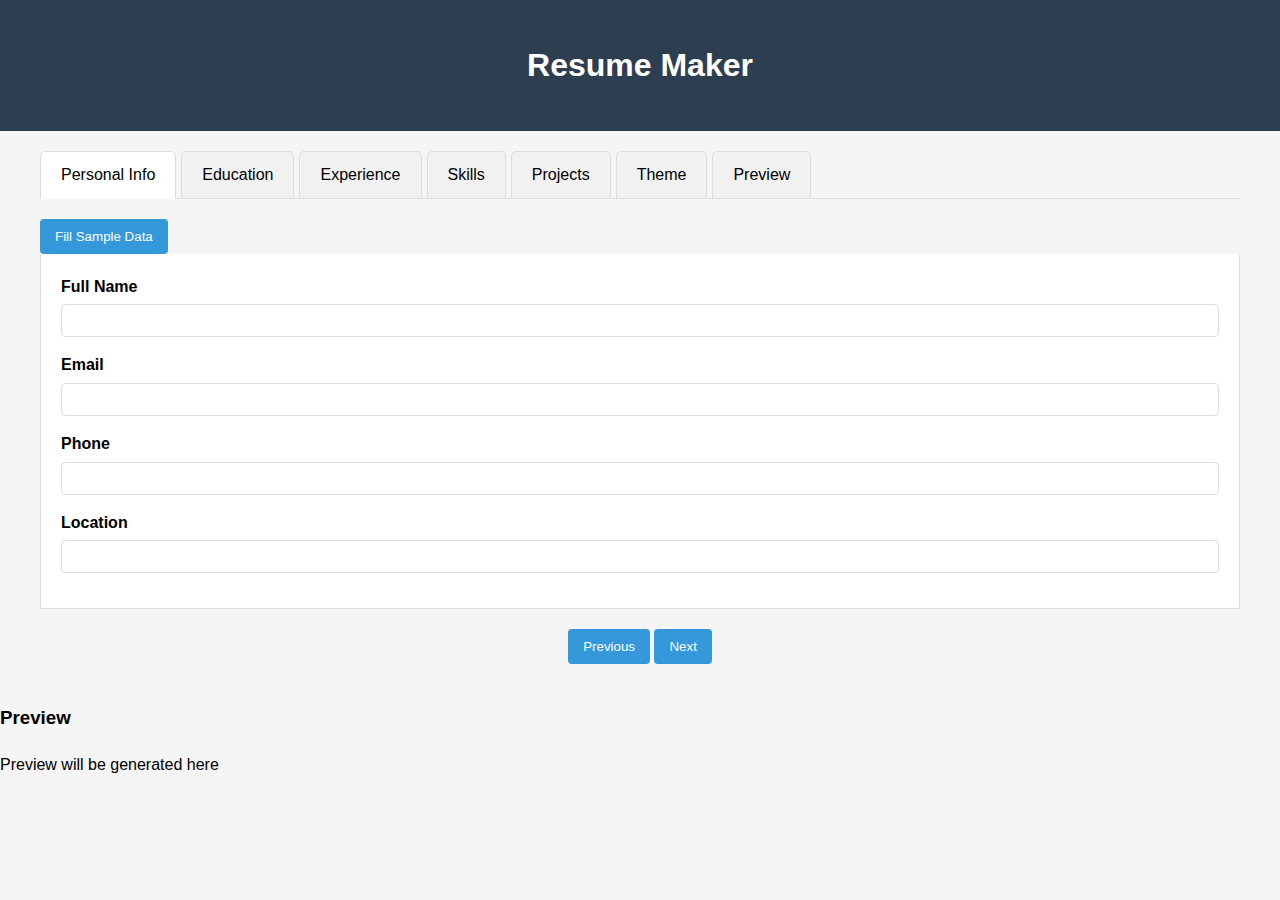
<file: static/resume-maker.html>
<!DOCTYPE html>
<html lang="en">
<head>
    <meta charset="UTF-8">
    <meta name="viewport" content="width=device-width, initial-scale=1.0">
    <title>Resume Maker</title>
    <link rel="stylesheet" href="css/styles.css">
    <style>
        body {
            font-family: 'Arial', sans-serif;
            line-height: 1.6;
            margin: 0;
            padding: 0;
            background-color: #f5f5f5;
        }
        .container {
            max-width: 1200px;
            margin: 0 auto;
            padding: 20px;
        }
        header {
            background-color: #2c3e50;
            color: white;
            padding: 20px 0;
            text-align: center;
        }
        h1 {
            margin: 0;
        }
        .tabs {
            display: flex;
            margin-bottom: 20px;
            border-bottom: 1px solid #ddd;
        }
        .tab {
            padding: 10px 20px;
            cursor: pointer;
            background-color: #f1f1f1;
            border: 1px solid #ddd;
            border-bottom: none;
            margin-right: 5px;
            border-radius: 5px 5px 0 0;
        }
        .tab.active {
            background-color: #fff;
            border-bottom: 1px solid #fff;
            margin-bottom: -1px;
        }
        .tab-content {
            display: none;
            padding: 20px;
            background-color: #fff;
            border: 1px solid #ddd;
            border-top: none;
        }
        .tab-content.active {
            display: block;
        }
        .form-group {
            margin-bottom: 15px;
        }
        label {
            display: block;
            margin-bottom: 5px;
            font-weight: bold;
        }
        input[type="text"],
        input[type="email"],
        input[type="tel"],
        textarea,
        select {
            width: 100%;
            padding: 8px;
            border: 1px solid #ddd;
            border-radius: 4px;
            box-sizing: border-box;
        }
        button {
            background-color: #3498db;
            color: white;
            border: none;
            padding: 10px 15px;
            border-radius: 4px;
            cursor: pointer;
        }
        button:hover {
            background-color: #2980b9;
        }
        .section {
            margin-bottom: 20px;
            padding: 15px;
            background-color: #f9f9f9;
            border-radius: 5px;
        }
        .section-title {
            font-size: 18px;
            margin-bottom: 10px;
            color: #2c3e50;
        }
        .add-item {
            margin-top: 10px;
            color: #3498db;
            cursor: pointer;
        }
        .item {
            margin-bottom: 15px;
            padding: 10px;
            background-color: #fff;
            border: 1px solid #ddd;
            border-radius: 4px;
        }
        .remove-item {
            float: right;
            color: #e74c3c;
            cursor: pointer;
        }
        .theme-selector {
            display: flex;
            gap: 10px;
            margin-bottom: 20px;
        }
        .theme-option {
            flex: 1;
            padding: 15px;
            text-align: center;
            border: 1px solid #ddd;
            border-radius: 5px;
            cursor: pointer;
        }
        .theme-option.selected {
            border-color: #3498db;
            background-color: #ebf5fb;
        }
        .preview-container {
            margin-top: 20px;
            text-align: center;
        }
        .preview-frame {
            width: 100%;
            height: 600px;
            border: 1px solid #ddd;
            border-radius: 5px;
        }
        .hidden {
            display: none;
        }
    </style>
</head>
<body>
    <header>
        <div class="container">
            <h1>Resume Maker</h1>
        </div>
    </header>

    <div class="container">
        <div class="tabs">
            <div class="tab active" data-tab="personal">Personal Info</div>
            <div class="tab" data-tab="education">Education</div>
            <div class="tab" data-tab="experience">Experience</div>
            <div class="tab" data-tab="skills">Skills</div>
            <div class="tab" data-tab="projects">Projects</div>
            <div class="tab" data-tab="theme">Theme</div>
            <div class="tab" data-tab="preview">Preview</div>
        </div>

        <div class="text-center mb-3">
            <button type="button" id="fill-sample-data" class="btn btn-secondary">Fill Sample Data</button>
        </div>

        <form id="resume-form">
            <div class="tab-content active" id="personal-tab">
                <div class="form-group">
                    <label for="name">Full Name</label>
                    <input type="text" id="name" name="name" required>
                </div>
                <div class="form-group">
                    <label for="email">Email</label>
                    <input type="email" id="email" name="email" required>
                </div>
                <div class="form-group">
                    <label for="phone">Phone</label>
                    <input type="tel" id="phone" name="phone">
                </div>
                <div class="form-group">
                    <label for="location">Location</label>
                    <input type="text" id="location" name="location">
                </div>
            </div>

            <div class="tab-content" id="education-tab">
                <div id="education-items">
                    <div class="section">
                        <div class="section-title">Education</div>
                        <div class="item">
                            <div class="form-group">
                                <label for="school-0">School/University</label>
                                <input type="text" id="school-0" name="education[0][school]" required>
                            </div>
                            <div class="form-group">
                                <label for="degree-0">Degree</label>
                                <input type="text" id="degree-0" name="education[0][degree]">
                            </div>
                            <div class="form-group">
                                <label for="field-0">Field of Study</label>
                                <input type="text" id="field-0" name="education[0][field_of_study]">
                            </div>
                            <div class="form-group">
                                <label for="start-date-edu-0">Start Date</label>
                                <input type="text" id="start-date-edu-0" name="education[0][start_date]" placeholder="MM/YYYY">
                            </div>
                            <div class="form-group">
                                <label for="end-date-edu-0">End Date</label>
                                <input type="text" id="end-date-edu-0" name="education[0][end_date]" placeholder="MM/YYYY">
                            </div>
                            <div class="form-group">
                                <label for="gpa-0">GPA</label>
                                <input type="text" id="gpa-0" name="education[0][gpa]" placeholder="e.g., 3.8/4.0">
                            </div>
                            <div class="form-group">
                                <label for="courses-0">Courses (comma-separated)</label>
                                <input type="text" id="courses-0" name="education[0][courses]" placeholder="e.g., Data Structures, Algorithms">
                            </div>
                        </div>
                    </div>
                </div>
                <div class="add-item" id="add-education">+ Add Education</div>
            </div>

            <div class="tab-content" id="experience-tab">
                <div id="experience-items">
                    <div class="section">
                        <div class="section-title">Experience</div>
                        <div class="item">
                            <div class="form-group">
                                <label for="company-0">Company</label>
                                <input type="text" id="company-0" name="experience[0][company]" required>
                            </div>
                            <div class="form-group">
                                <label for="title-0">Job Title</label>
                                <input type="text" id="title-0" name="experience[0][title]" required>
                            </div>
                            <div class="form-group">
                                <label for="start-date-exp-0">Start Date</label>
                                <input type="text" id="start-date-exp-0" name="experience[0][start_date]" placeholder="MM/YYYY">
                            </div>
                            <div class="form-group">
                                <label for="end-date-exp-0">End Date</label>
                                <input type="text" id="end-date-exp-0" name="experience[0][end_date]" placeholder="MM/YYYY">
                            </div>
                            <div class="form-group">
                                <label for="responsibilities-0">Responsibilities (one per line)</label>
                                <textarea id="responsibilities-0" name="experience[0][responsibilities]" rows="5"></textarea>
                            </div>
                        </div>
                    </div>
                </div>
                <div class="add-item" id="add-experience">+ Add Experience</div>
            </div>

            <div class="tab-content" id="skills-tab">
                <div class="section">
                    <div class="section-title">Skills</div>
                    <div class="form-group">
                        <label for="skills">Skills (comma-separated)</label>
                        <input type="text" id="skills" name="skills" placeholder="e.g., JavaScript, Python, React">
                    </div>
                </div>
            </div>

            <div class="tab-content" id="projects-tab">
                <div id="project-items">
                    <div class="section">
                        <div class="section-title">Projects</div>
                        <div class="item">
                            <div class="form-group">
                                <label for="project-name-0">Project Name</label>
                                <input type="text" id="project-name-0" name="projects[0][name]" required>
                            </div>
                            <div class="form-group">
                                <label for="project-description-0">Description</label>
                                <textarea id="project-description-0" name="projects[0][description]" rows="3"></textarea>
                            </div>
                            <div class="form-group">
                                <label for="project-technologies-0">Technologies (comma-separated)</label>
                                <input type="text" id="project-technologies-0" name="projects[0][technologies]" placeholder="e.g., React, Node.js, MongoDB">
                            </div>
                        </div>
                    </div>
                </div>
                <div class="add-item" id="add-project">+ Add Project</div>
            </div>

            <div class="tab-content" id="theme-tab">
                <div class="section">
                    <div class="section-title">Choose a Theme</div>
                    <div class="theme-selector" id="theme-selector">
                        <div class="theme-option selected" data-theme="classic">
                            <h3>Classic</h3>
                            <p>Traditional resume layout</p>
                        </div>
                        <div class="theme-option" data-theme="modern">
                            <h3>Modern</h3>
                            <p>Contemporary design</p>
                        </div>
                        <div class="theme-option" data-theme="minimal">
                            <h3>Minimal</h3>
                            <p>Clean and simple</p>
                        </div>
                    </div>
                </div>
            </div>

            <div class="tab-content" id="preview-tab">
                <div class="section">
                    <div class="section-title">Preview Your Resume</div>
                    <div class="preview-container">
                        <iframe id="preview-frame" class="preview-frame" src="about:blank"></iframe>
                    </div>
                    <div style="text-align: center; margin-top: 20px;">
                        <button type="button" id="generate-preview">Generate Preview</button>
                        <button type="button" id="download-resume">Download PDF</button>
                    </div>
                </div>
            </div>

            <div style="text-align: center; margin-top: 20px;">
                <button type="button" id="prev-tab" disabled>Previous</button>
                <button type="button" id="next-tab">Next</button>
                <button type="submit" id="save-resume" class="hidden">Save Resume</button>
            </div>
        </form>
    </div>

    <div class="preview-section">
        <h3>Preview</h3>
        <div id="preview-placeholder" class="text-center p-4">
            <p class="text-muted">Preview will be generated here</p>
        </div>
    </div>

    <script>
        document.addEventListener('DOMContentLoaded', function() {
            // Tab navigation
            const tabs = document.querySelectorAll('.tab');
            const tabContents = document.querySelectorAll('.tab-content');
            const prevButton = document.getElementById('prev-tab');
            const nextButton = document.getElementById('next-tab');
            const saveButton = document.getElementById('save-resume');
            let currentTabIndex = 0;

            function showTab(index) {
                tabs.forEach(tab => tab.classList.remove('active'));
                tabContents.forEach(content => content.classList.remove('active'));
                
                tabs[index].classList.add('active');
                tabContents[index].classList.add('active');
                
                // Update button states
                prevButton.disabled = index === 0;
                nextButton.textContent = index === tabs.length - 1 ? 'Finish' : 'Next';
                saveButton.classList.toggle('hidden', index !== tabs.length - 1);
            }

            tabs.forEach((tab, index) => {
                tab.addEventListener('click', () => {
                    currentTabIndex = index;
                    showTab(currentTabIndex);
                });
            });

            prevButton.addEventListener('click', () => {
                if (currentTabIndex > 0) {
                    currentTabIndex--;
                    showTab(currentTabIndex);
                }
            });

            nextButton.addEventListener('click', () => {
                if (currentTabIndex < tabs.length - 1) {
                    currentTabIndex++;
                    showTab(currentTabIndex);
                }
            });

            // Add education item
            let educationCount = 1;
            document.getElementById('add-education').addEventListener('click', function() {
                const educationItems = document.getElementById('education-items');
                const newItem = document.createElement('div');
                newItem.className = 'item';
                newItem.innerHTML = `
                    <div class="remove-item" onclick="this.parentElement.remove()">×</div>
                    <div class="form-group">
                        <label for="school-${educationCount}">School/University</label>
                        <input type="text" id="school-${educationCount}" name="education[${educationCount}][school]" required>
                    </div>
                    <div class="form-group">
                        <label for="degree-${educationCount}">Degree</label>
                        <input type="text" id="degree-${educationCount}" name="education[${educationCount}][degree]">
                    </div>
                    <div class="form-group">
                        <label for="field-${educationCount}">Field of Study</label>
                        <input type="text" id="field-${educationCount}" name="education[${educationCount}][field_of_study]">
                    </div>
                    <div class="form-group">
                        <label for="start-date-edu-${educationCount}">Start Date</label>
                        <input type="text" id="start-date-edu-${educationCount}" name="education[${educationCount}][start_date]" placeholder="MM/YYYY">
                    </div>
                    <div class="form-group">
                        <label for="end-date-edu-${educationCount}">End Date</label>
                        <input type="text" id="end-date-edu-${educationCount}" name="education[${educationCount}][end_date]" placeholder="MM/YYYY">
                    </div>
                    <div class="form-group">
                        <label for="gpa-${educationCount}">GPA</label>
                        <input type="text" id="gpa-${educationCount}" name="education[${educationCount}][gpa]" placeholder="e.g., 3.8/4.0">
                    </div>
                    <div class="form-group">
                        <label for="courses-${educationCount}">Courses (comma-separated)</label>
                        <input type="text" id="courses-${educationCount}" name="education[${educationCount}][courses]" placeholder="e.g., Data Structures, Algorithms">
                    </div>
                `;
                educationItems.querySelector('.section').appendChild(newItem);
                educationCount++;
            });

            // Add experience item
            let experienceCount = 1;
            document.getElementById('add-experience').addEventListener('click', function() {
                const experienceItems = document.getElementById('experience-items');
                const newItem = document.createElement('div');
                newItem.className = 'item';
                newItem.innerHTML = `
                    <div class="remove-item" onclick="this.parentElement.remove()">×</div>
                    <div class="form-group">
                        <label for="company-${experienceCount}">Company</label>
                        <input type="text" id="company-${experienceCount}" name="experience[${experienceCount}][company]" required>
                    </div>
                    <div class="form-group">
                        <label for="title-${experienceCount}">Job Title</label>
                        <input type="text" id="title-${experienceCount}" name="experience[${experienceCount}][title]" required>
                    </div>
                    <div class="form-group">
                        <label for="start-date-exp-${experienceCount}">Start Date</label>
                        <input type="text" id="start-date-exp-${experienceCount}" name="experience[${experienceCount}][start_date]" placeholder="MM/YYYY">
                    </div>
                    <div class="form-group">
                        <label for="end-date-exp-${experienceCount}">End Date</label>
                        <input type="text" id="end-date-exp-${experienceCount}" name="experience[${experienceCount}][end_date]" placeholder="MM/YYYY">
                    </div>
                    <div class="form-group">
                        <label for="responsibilities-${experienceCount}">Responsibilities (one per line)</label>
                        <textarea id="responsibilities-${experienceCount}" name="experience[${experienceCount}][responsibilities]" rows="5"></textarea>
                    </div>
                `;
                experienceItems.querySelector('.section').appendChild(newItem);
                experienceCount++;
            });

            // Add project item
            let projectCount = 1;
            document.getElementById('add-project').addEventListener('click', function() {
                const projectItems = document.getElementById('project-items');
                const newItem = document.createElement('div');
                newItem.className = 'item';
                newItem.innerHTML = `
                    <div class="remove-item" onclick="this.parentElement.remove()">×</div>
                    <div class="form-group">
                        <label for="project-name-${projectCount}">Project Name</label>
                        <input type="text" id="project-name-${projectCount}" name="projects[${projectCount}][name]" required>
                    </div>
                    <div class="form-group">
                        <label for="project-description-${projectCount}">Description</label>
                        <textarea id="project-description-${projectCount}" name="projects[${projectCount}][description]" rows="3"></textarea>
                    </div>
                    <div class="form-group">
                        <label for="project-technologies-${projectCount}">Technologies (comma-separated)</label>
                        <input type="text" id="project-technologies-${projectCount}" name="projects[${projectCount}][technologies]" placeholder="e.g., React, Node.js, MongoDB">
                    </div>
                `;
                projectItems.querySelector('.section').appendChild(newItem);
                projectCount++;
            });

            // Theme selection
            const themeOptions = document.querySelectorAll('.theme-option');
            let selectedTheme = 'classic';

            themeOptions.forEach(option => {
                option.addEventListener('click', function() {
                    themeOptions.forEach(opt => opt.classList.remove('selected'));
                    this.classList.add('selected');
                    selectedTheme = this.getAttribute('data-theme');
                });
            });

            // Form submission
            document.getElementById('resume-form').addEventListener('submit', function(e) {
                e.preventDefault();
                
                // Collect form data
                const formData = new FormData(this);
                const resumeData = {
                    name: formData.get('name'),
                    email: formData.get('email'),
                    phone: formData.get('phone'),
                    location: formData.get('location'),
                    education: [],
                    experience: [],
                    skills: formData.get('skills').split(',').map(skill => skill.trim()).filter(skill => skill),
                    projects: []
                };

                // Process education entries
                const educationInputs = document.querySelectorAll('[name^="education["]');
                const educationMap = {};
                
                educationInputs.forEach(input => {
                    const match = input.name.match(/education\[(\d+)\]\[([^\]]+)\]/);
                    if (match) {
                        const index = match[1];
                        const field = match[2];
                        
                        if (!educationMap[index]) {
                            educationMap[index] = {};
                        }
                        
                        if (field === 'courses') {
                            educationMap[index][field] = input.value.split(',').map(course => course.trim()).filter(course => course);
                        } else {
                            educationMap[index][field] = input.value;
                        }
                    }
                });
                
                Object.values(educationMap).forEach(edu => {
                    if (edu.school) {
                        resumeData.education.push(edu);
                    }
                });

                // Process experience entries
                const experienceInputs = document.querySelectorAll('[name^="experience["]');
                const experienceMap = {};
                
                experienceInputs.forEach(input => {
                    const match = input.name.match(/experience\[(\d+)\]\[([^\]]+)\]/);
                    if (match) {
                        const index = match[1];
                        const field = match[2];
                        
                        if (!experienceMap[index]) {
                            experienceMap[index] = {};
                        }
                        
                        if (field === 'responsibilities') {
                            experienceMap[index][field] = input.value.split('\n').map(resp => resp.trim()).filter(resp => resp);
                        } else {
                            experienceMap[index][field] = input.value;
                        }
                    }
                });
                
                Object.values(experienceMap).forEach(exp => {
                    if (exp.company) {
                        resumeData.experience.push(exp);
                    }
                });

                // Process project entries
                const projectInputs = document.querySelectorAll('[name^="projects["]');
                const projectMap = {};
                
                projectInputs.forEach(input => {
                    const match = input.name.match(/projects\[(\d+)\]\[([^\]]+)\]/);
                    if (match) {
                        const index = match[1];
                        const field = match[2];
                        
                        if (!projectMap[index]) {
                            projectMap[index] = {};
                        }
                        
                        if (field === 'technologies') {
                            projectMap[index][field] = input.value.split(',').map(tech => tech.trim()).filter(tech => tech);
                        } else {
                            projectMap[index][field] = input.value;
                        }
                    }
                });
                
                Object.values(projectMap).forEach(proj => {
                    if (proj.name) {
                        resumeData.projects.push(proj);
                    }
                });

                // Send data to server
                const apiData = new FormData();
                apiData.append('resume_data', JSON.stringify(resumeData));
                apiData.append('theme', selectedTheme);
                apiData.append('user_id', 'test_user'); // For testing
                apiData.append('token', 'b23ebd32uiedb3uibd3'); // For testing

                fetch('/api/create-resume', {
                    method: 'POST',
                    body: apiData
                })
                .then(response => response.json())
                .then(data => {
                    if (data.success) {
                        alert('Resume created successfully!');
                        // Redirect to the resume page or show a success message
                        window.location.href = `/resume.html?id=${data.data.resume_id}`;
                    } else {
                        alert(`Error: ${data.error}`);
                    }
                })
                .catch(error => {
                    console.error('Error:', error);
                    alert('An error occurred while creating your resume.');
                });
            });

            // Generate preview
            document.getElementById('generate-preview').addEventListener('click', function() {
                // Collect form data for preview
                const formData = new FormData(document.getElementById('resume-form'));
                const resumeData = {
                    name: formData.get('name'),
                    email: formData.get('email'),
                    phone: formData.get('phone'),
                    location: formData.get('location'),
                    education: [],
                    experience: [],
                    skills: formData.get('skills').split(',').map(skill => skill.trim()).filter(skill => skill),
                    projects: []
                };

                // Process education entries
                const educationInputs = document.querySelectorAll('[name^="education["]');
                const educationMap = {};
                
                educationInputs.forEach(input => {
                    const match = input.name.match(/education\[(\d+)\]\[([^\]]+)\]/);
                    if (match) {
                        const index = match[1];
                        const field = match[2];
                        
                        if (!educationMap[index]) {
                            educationMap[index] = {};
                        }
                        
                        if (field === 'courses') {
                            educationMap[index][field] = input.value.split(',').map(course => course.trim()).filter(course => course);
                        } else {
                            educationMap[index][field] = input.value;
                        }
                    }
                });
                
                Object.values(educationMap).forEach(edu => {
                    if (edu.school) {
                        resumeData.education.push(edu);
                    }
                });

                // Process experience entries
                const experienceInputs = document.querySelectorAll('[name^="experience["]');
                const experienceMap = {};
                
                experienceInputs.forEach(input => {
                    const match = input.name.match(/experience\[(\d+)\]\[([^\]]+)\]/);
                    if (match) {
                        const index = match[1];
                        const field = match[2];
                        
                        if (!experienceMap[index]) {
                            experienceMap[index] = {};
                        }
                        
                        if (field === 'responsibilities') {
                            experienceMap[index][field] = input.value.split('\n').map(resp => resp.trim()).filter(resp => resp);
                        } else {
                            experienceMap[index][field] = input.value;
                        }
                    }
                });
                
                Object.values(experienceMap).forEach(exp => {
                    if (exp.company) {
                        resumeData.experience.push(exp);
                    }
                });

                // Process project entries
                const projectInputs = document.querySelectorAll('[name^="projects["]');
                const projectMap = {};
                
                projectInputs.forEach(input => {
                    const match = input.name.match(/projects\[(\d+)\]\[([^\]]+)\]/);
                    if (match) {
                        const index = match[1];
                        const field = match[2];
                        
                        if (!projectMap[index]) {
                            projectMap[index] = {};
                        }
                        
                        if (field === 'technologies') {
                            projectMap[index][field] = input.value.split(',').map(tech => tech.trim()).filter(tech => tech);
                        } else {
                            projectMap[index][field] = input.value;
                        }
                    }
                });
                
                Object.values(projectMap).forEach(proj => {
                    if (proj.name) {
                        resumeData.projects.push(proj);
                    }
                });

                // Get selected theme
                const selectedTheme = document.querySelector('.theme-option.selected').getAttribute('data-theme');

                // Generate HTML preview
                const previewHtml = generateResumePreview(resumeData, selectedTheme);
                
                // Display preview in iframe
                const previewFrame = document.getElementById('preview-frame');
                const previewDoc = previewFrame.contentDocument || previewFrame.contentWindow.document;
                previewDoc.open();
                previewDoc.write(previewHtml);
                previewDoc.close();
                
                // Show success message
                const previewPlaceholder = document.getElementById('preview-placeholder');
                if (previewPlaceholder) {
                    previewPlaceholder.innerHTML = '<p class="text-success">Preview generated successfully!</p>';
                }
            });

            // Function to generate HTML preview
            function generateResumePreview(data, theme) {
                // Theme-specific styles
                const themeStyles = {
                    classic: `
                        body { font-family: 'Times New Roman', serif; line-height: 1.6; max-width: 800px; margin: 0 auto; padding: 20px; }
                        h1 { text-align: center; border-bottom: 2px solid #333; padding-bottom: 10px; }
                        h2 { border-bottom: 1px solid #ccc; padding-bottom: 5px; }
                        .section { margin-bottom: 20px; }
                        .contact-info { text-align: center; margin-bottom: 20px; }
                        .item { margin-bottom: 15px; }
                        .item-header { font-weight: bold; }
                        .item-date { font-style: italic; color: #666; }
                        .skills-list { display: flex; flex-wrap: wrap; }
                        .skill-item { margin-right: 10px; }
                    `,
                    modern: `
                        body { font-family: 'Arial', sans-serif; line-height: 1.6; max-width: 800px; margin: 0 auto; padding: 20px; background-color: #f9f9f9; }
                        h1 { text-align: center; color: #2c3e50; border-bottom: 3px solid #3498db; padding-bottom: 10px; }
                        h2 { color: #2c3e50; border-bottom: 2px solid #3498db; padding-bottom: 5px; }
                        .section { margin-bottom: 25px; background-color: white; padding: 15px; border-radius: 5px; box-shadow: 0 2px 5px rgba(0,0,0,0.1); }
                        .contact-info { text-align: center; margin-bottom: 20px; color: #7f8c8d; }
                        .item { margin-bottom: 15px; }
                        .item-header { font-weight: bold; color: #2c3e50; }
                        .item-date { font-style: italic; color: #7f8c8d; }
                        .skills-list { display: flex; flex-wrap: wrap; }
                        .skill-item { margin-right: 10px; background-color: #3498db; color: white; padding: 3px 8px; border-radius: 3px; margin-bottom: 5px; }
                    `,
                    minimal: `
                        body { font-family: 'Helvetica', sans-serif; line-height: 1.6; max-width: 800px; margin: 0 auto; padding: 20px; }
                        h1 { text-align: center; font-weight: 300; }
                        h2 { font-weight: 300; border-bottom: 1px solid #eee; padding-bottom: 5px; }
                        .section { margin-bottom: 20px; }
                        .contact-info { text-align: center; margin-bottom: 20px; color: #666; }
                        .item { margin-bottom: 15px; }
                        .item-header { font-weight: 500; }
                        .item-date { color: #999; }
                        .skills-list { display: flex; flex-wrap: wrap; }
                        .skill-item { margin-right: 10px; }
                    `
                };

                // Generate HTML
                let html = `
                <!DOCTYPE html>
                <html>
                <head>
                    <meta charset="UTF-8">
                    <title>${data.name} - Resume</title>
                    <style>
                        ${themeStyles[theme]}
                    </style>
                </head>
                <body>
                    <h1>${data.name}</h1>
                    <div class="contact-info">
                        ${data.email} | ${data.phone} | ${data.location}
                    </div>
                `;

                // Education section
                if (data.education && data.education.length > 0) {
                    html += `
                    <div class="section">
                        <h2>Education</h2>
                    `;
                    
                    data.education.forEach(edu => {
                        html += `
                        <div class="item">
                            <div class="item-header">${edu.school}</div>
                            <div class="item-date">${edu.start_date} - ${edu.end_date}</div>
                            <div>${edu.degree} in ${edu.field_of_study}</div>
                            ${edu.gpa ? `<div>GPA: ${edu.gpa}</div>` : ''}
                            ${edu.courses && edu.courses.length > 0 ? 
                                `<div>Courses: ${Array.isArray(edu.courses) ? edu.courses.join(', ') : edu.courses}</div>` : ''}
                        </div>
                        `;
                    });
                    
                    html += `</div>`;
                }

                // Experience section
                if (data.experience && data.experience.length > 0) {
                    html += `
                    <div class="section">
                        <h2>Experience</h2>
                    `;
                    
                    data.experience.forEach(exp => {
                        html += `
                        <div class="item">
                            <div class="item-header">${exp.company}</div>
                            <div class="item-date">${exp.start_date} - ${exp.end_date}</div>
                            <div>${exp.title}</div>
                            ${exp.responsibilities && exp.responsibilities.length > 0 ? 
                                `<ul>${exp.responsibilities.map(resp => `<li>${resp}</li>`).join('')}</ul>` : ''}
                        </div>
                        `;
                    });
                    
                    html += `</div>`;
                }

                // Skills section
                if (data.skills && data.skills.length > 0) {
                    html += `
                    <div class="section">
                        <h2>Skills</h2>
                        <div class="skills-list">
                            ${data.skills.map(skill => `<span class="skill-item">${skill}</span>`).join('')}
                        </div>
                    </div>
                    `;
                }

                // Projects section
                if (data.projects && data.projects.length > 0) {
                    html += `
                    <div class="section">
                        <h2>Projects</h2>
                    `;
                    
                    data.projects.forEach(proj => {
                        html += `
                        <div class="item">
                            <div class="item-header">${proj.name}</div>
                            <div>${proj.description}</div>
                            ${proj.technologies && proj.technologies.length > 0 ? 
                                `<div>Technologies: ${Array.isArray(proj.technologies) ? proj.technologies.join(', ') : proj.technologies}</div>` : ''}
                        </div>
                        `;
                    });
                    
                    html += `</div>`;
                }

                html += `
                </body>
                </html>
                `;

                return html;
            }

            // Download resume
            document.getElementById('download-resume').addEventListener('click', function() {
                // This would typically call an API to download the resume
                alert('Download would happen here. For now, this is just a placeholder.');
            });

            // Add sample data fill functionality
            document.getElementById('fill-sample-data').addEventListener('click', function() {
                // Sample data
                const sampleData = {
                    name: "John Doe",
                    email: "john.doe@example.com",
                    phone: "123-456-7890",
                    location: "New York, NY",
                    education: [{
                        school: "Sample University",
                        degree: "Bachelor of Science",
                        field_of_study: "Computer Science",
                        start_date: "09/2018",
                        end_date: "05/2022",
                        gpa: "3.8",
                        courses: "Data Structures, Algorithms, Database Systems"
                    }],
                    experience: [{
                        company: "Tech Corp",
                        title: "Software Engineer",
                        start_date: "06/2022",
                        end_date: "Present",
                        responsibilities: [
                            "Developed full-stack web applications",
                            "Implemented RESTful APIs",
                            "Optimized database queries"
                        ]
                    }],
                    skills: "Python, JavaScript, React, Node.js, SQL"
                };

                // Fill basic information
                document.getElementById('name').value = sampleData.name;
                document.getElementById('email').value = sampleData.email;
                document.getElementById('phone').value = sampleData.phone;
                document.getElementById('location').value = sampleData.location;

                // Fill education
                if (sampleData.education.length > 0) {
                    const edu = sampleData.education[0];
                    document.getElementById('school-0').value = edu.school;
                    document.getElementById('degree-0').value = edu.degree;
                    document.getElementById('field-0').value = edu.field_of_study;
                    document.getElementById('start-date-edu-0').value = edu.start_date;
                    document.getElementById('end-date-edu-0').value = edu.end_date;
                    document.getElementById('gpa-0').value = edu.gpa;
                    document.getElementById('courses-0').value = edu.courses;
                }

                // Fill experience
                if (sampleData.experience.length > 0) {
                    const exp = sampleData.experience[0];
                    document.getElementById('company-0').value = exp.company;
                    document.getElementById('title-0').value = exp.title;
                    document.getElementById('start-date-exp-0').value = exp.start_date;
                    document.getElementById('end-date-exp-0').value = exp.end_date;
                    
                    // Fill responsibilities
                    const responsibilitiesTextarea = document.getElementById('responsibilities-0');
                    if (responsibilitiesTextarea) {
                        responsibilitiesTextarea.value = exp.responsibilities.join('\n');
                    }
                }

                // Fill skills
                document.getElementById('skills').value = sampleData.skills;
            });
        });
    </script>
</body>
</html>
</file>
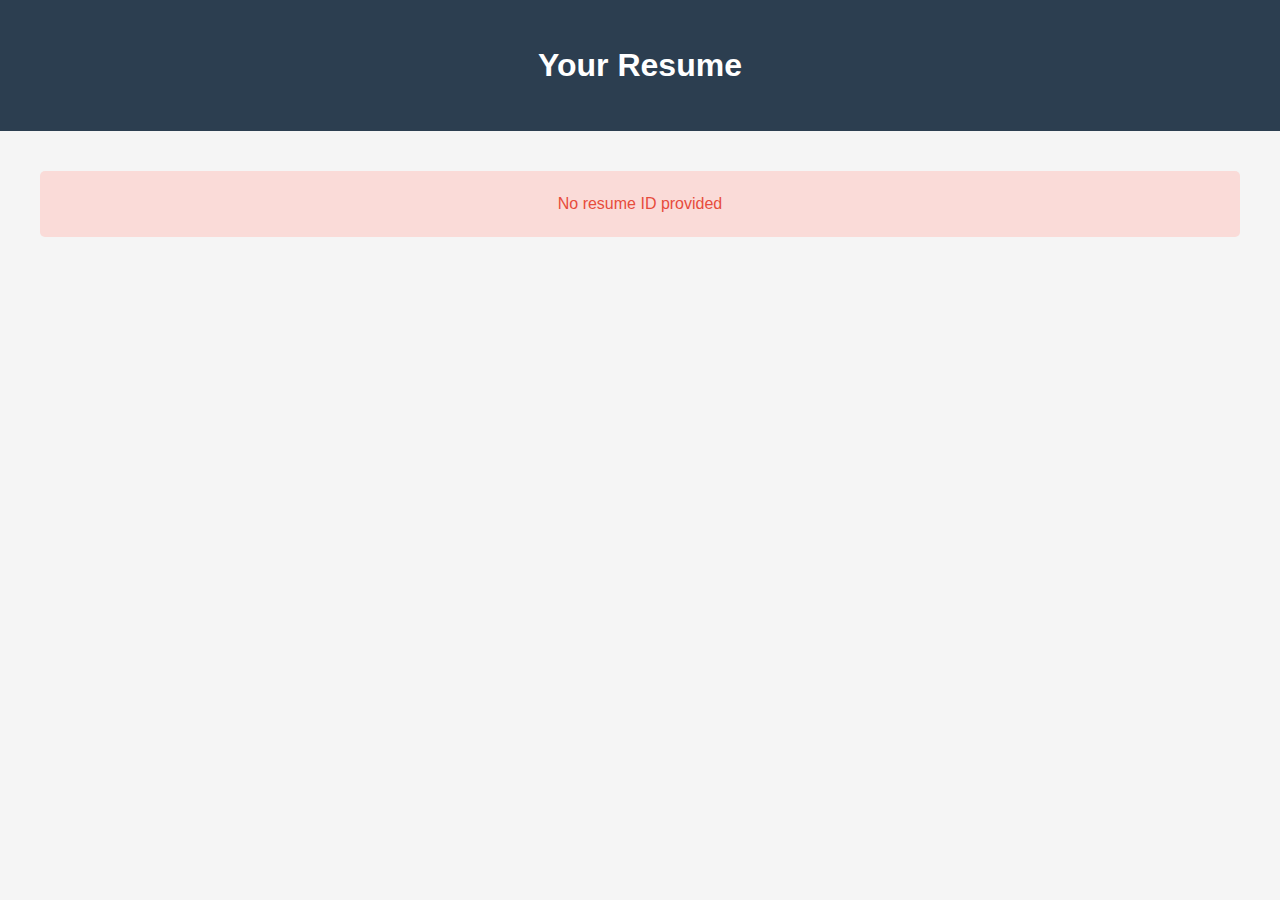
<file: static/resume.html>
<!DOCTYPE html>
<html lang="en">
<head>
    <meta charset="UTF-8">
    <meta name="viewport" content="width=device-width, initial-scale=1.0">
    <title>View Resume</title>
    <link rel="stylesheet" href="css/styles.css">
    <style>
        body {
            font-family: 'Arial', sans-serif;
            line-height: 1.6;
            margin: 0;
            padding: 0;
            background-color: #f5f5f5;
        }
        .container {
            max-width: 1200px;
            margin: 0 auto;
            padding: 20px;
        }
        header {
            background-color: #2c3e50;
            color: white;
            padding: 20px 0;
            text-align: center;
        }
        h1 {
            margin: 0;
        }
        .resume-container {
            margin-top: 20px;
            text-align: center;
        }
        .resume-frame {
            width: 100%;
            height: 800px;
            border: 1px solid #ddd;
            border-radius: 5px;
            background-color: white;
        }
        .actions {
            margin-top: 20px;
            text-align: center;
        }
        button {
            background-color: #3498db;
            color: white;
            border: none;
            padding: 10px 15px;
            border-radius: 4px;
            cursor: pointer;
            margin: 0 10px;
        }
        button:hover {
            background-color: #2980b9;
        }
        .loading {
            display: flex;
            justify-content: center;
            align-items: center;
            height: 400px;
            font-size: 18px;
            color: #666;
        }
        .error {
            color: #e74c3c;
            text-align: center;
            margin-top: 20px;
            padding: 20px;
            background-color: #fadbd8;
            border-radius: 5px;
        }
    </style>
</head>
<body>
    <header>
        <div class="container">
            <h1>Your Resume</h1>
        </div>
    </header>

    <div class="container">
        <div id="loading" class="loading">Loading resume...</div>
        <div id="error" class="error" style="display: none;"></div>
        <div id="resume-container" class="resume-container" style="display: none;">
            <iframe id="resume-frame" class="resume-frame" src="about:blank"></iframe>
            <div class="actions">
                <button id="download-btn">Download PDF</button>
                <button id="edit-btn">Edit Resume</button>
                <button id="back-btn">Back to Home</button>
            </div>
        </div>
    </div>

    <script>
        document.addEventListener('DOMContentLoaded', function() {
            // Get resume ID from URL
            const urlParams = new URLSearchParams(window.location.search);
            const resumeId = urlParams.get('id');
            
            if (!resumeId) {
                showError('No resume ID provided');
                return;
            }
            
            // For testing, use hardcoded values
            const userId = 'test_user';
            const token = 'b23ebd32uiedb3uibd3';
            
            // Fetch resume data
            fetch(`/api/download-resume/${resumeId}?user_id=${userId}&token=${token}`)
                .then(response => response.json())
                .then(data => {
                    if (data.success) {
                        // Display the resume
                        const resumeFrame = document.getElementById('resume-frame');
                        resumeFrame.src = data.data.file_url;
                        
                        // Hide loading, show resume
                        document.getElementById('loading').style.display = 'none';
                        document.getElementById('resume-container').style.display = 'block';
                        
                        // Set up download button
                        document.getElementById('download-btn').addEventListener('click', function() {
                            window.open(data.data.file_url, '_blank');
                        });
                        
                        // Set up edit button
                        document.getElementById('edit-btn').addEventListener('click', function() {
                            window.location.href = `/resume-maker.html?id=${resumeId}`;
                        });
                        
                        // Set up back button
                        document.getElementById('back-btn').addEventListener('click', function() {
                            window.location.href = '/';
                        });
                    } else {
                        showError(data.error || 'Failed to load resume');
                    }
                })
                .catch(error => {
                    console.error('Error:', error);
                    showError('An error occurred while loading your resume');
                });
                
            function showError(message) {
                document.getElementById('loading').style.display = 'none';
                document.getElementById('error').textContent = message;
                document.getElementById('error').style.display = 'block';
            }
        });
    </script>
</body>
</html>
</file>
<file: static/css/styles.css>
/* Resume Parser Demo Styles */

body {
    background-color: #f8f9fa;
}

.dropzone {
    border: 2px dashed #adb5bd;
    border-radius: 8px;
    padding: 40px;
    text-align: center;
    background-color: #f8f9fa;
    cursor: pointer;
    transition: all 0.3s ease;
}

.dropzone:hover, .dropzone.highlight {
    border-color: #0d6efd;
    background-color: rgba(13, 110, 253, 0.05);
}

.file-input {
    display: none;
}

.skills-list {
    display: flex;
    flex-wrap: wrap;
    gap: 8px;
}

.skill-tag {
    background-color: #e9ecef;
    color: #495057;
    padding: 4px 10px;
    border-radius: 16px;
    font-size: 0.9rem;
    display: inline-block;
}

#rawText {
    max-height: 300px;
    overflow-y: auto;
    white-space: pre-wrap;
    font-size: 0.85rem;
}

.card {
    border: none;
    border-radius: 10px;
}

.card-header {
    border-radius: 10px 10px 0 0 !important;
}

.history-item {
    cursor: pointer;
    transition: all 0.2s ease;
}

.history-item:hover {
    background-color: rgba(13, 110, 253, 0.05);
}

.history-item-date {
    font-size: 0.8rem;
    color: #6c757d;
}

#uploadProgress {
    height: 10px;
}

@media (max-width: 768px) {
    .dropzone {
        padding: 20px;
    }
}
</file>
